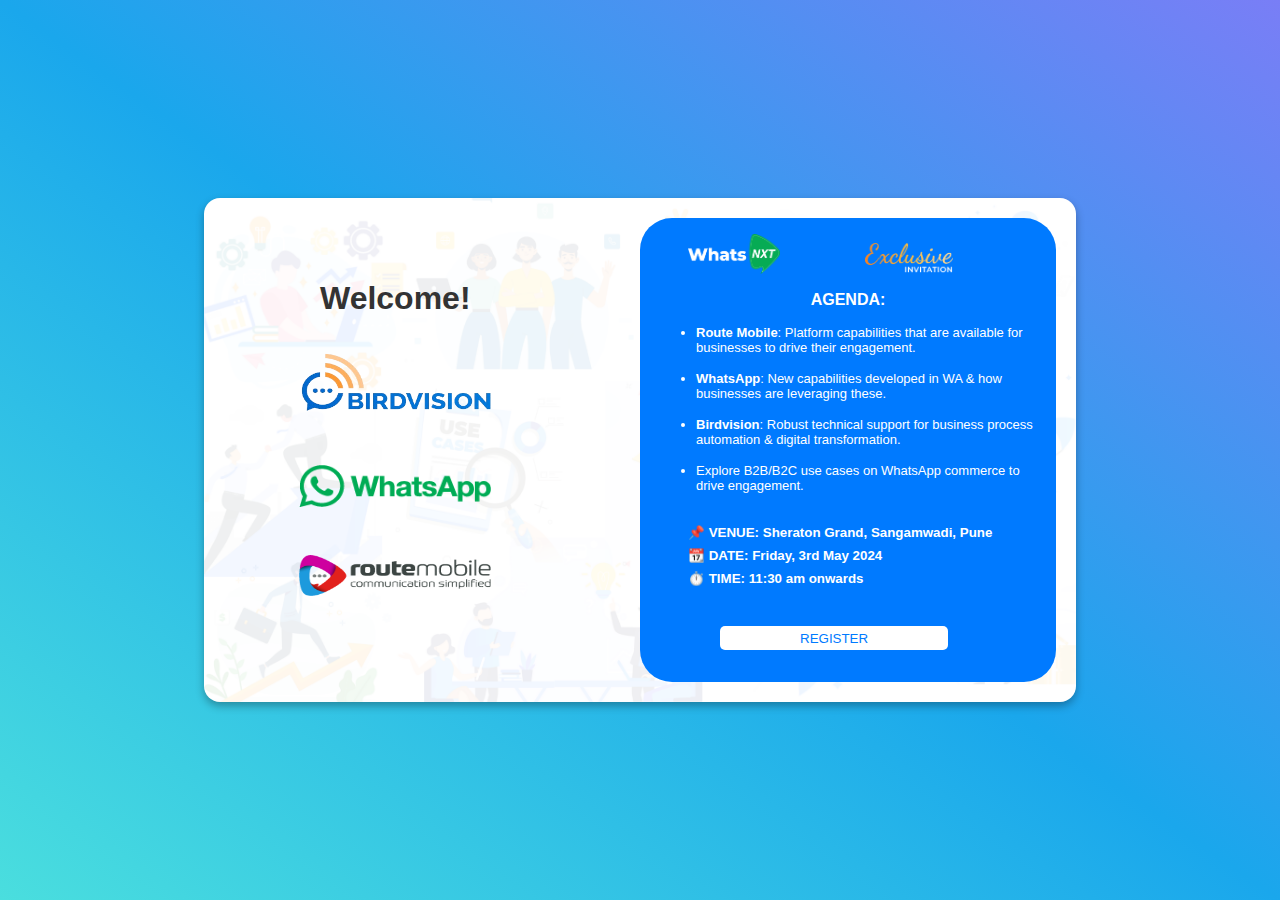
<file: index.html>
<!DOCTYPE html>
<html lang="en">
<head>
    <meta charset="UTF-8">
    <meta name="viewport" content="width=device-width, initial-scale=1.0">
    <title>Event Registration form</title>
    <link rel="stylesheet" href="styles.css">
</head>
<body class=" bg-zinc-100 dark:bg-zinc-800 text-zinc-800 dark:text-zinc-200">
    <div class="card">
        <div class="max-w-4xl mx-auto p-6 bg-white dark:bg-zinc-800 shadow-lg rounded-lg">
            <div class="flex flex-col md:flex-row justify-between items-center">
                <div class="mb-4 md:mb-0 md:mr-4">
                    <h1 class="text-2xl font-bold">Welcome!</h1>
                    <div class="mt-4">
                        <img src="assets/bvc.png" alt="Birdvision Logo" style="height: 5.8rem; width: 13.5rem; display: block;margin:  0.3rem auto 2rem auto;">
                        <img src="assets/whatsapp.png" alt="WhatsApp Logo" class="mt-2">
                        <img src="assets/route.png" alt="Routemobile Logo" class="mt-2">
                    </div>
                </div>
                <div class="w-full md:w-2/3">
                    <div id="agenda" class="bg-blue-500 dark:bg-blue-700 text-white p-4 rounded-lg">
                        <img src="assets/nxt.png" alt="Whats Next Logo" class="nxt">
                        <img src="assets/Exclusive invitation .png" alt="Exclusive invite logo" class="exclusive">
                        <h2 class="text-xl font-bold">AGENDA:</h2>
                        <ul>
                            <li><b>Route Mobile</b>: Platform capabilities that are available for businesses to drive their engagement.</li>
                            <li><b>WhatsApp</b>: New capabilities developed in WA & how businesses are leveraging these.</li>
                            <li><b>Birdvision</b>: Robust technical support for business process automation & digital transformation.</li>
                            <li>Explore B2B/B2C use cases on WhatsApp commerce to drive engagement.</li>
                        </ul>
                        <h5>📌 VENUE: Sheraton Grand, Sangamwadi, Pune</h5>
                        <h5>📆 DATE: Friday, 3rd May 2024</h5>
                        <h5>⏱️ TIME: 11:30 am onwards</h5>
                        <a href="form.html"><button type="button" id="registerBtn" class="button">
                            REGISTER
                        </button></a>
                    </div>
                </div>
            </div>
        </div>
    </div>
</body>
</html>
</file>
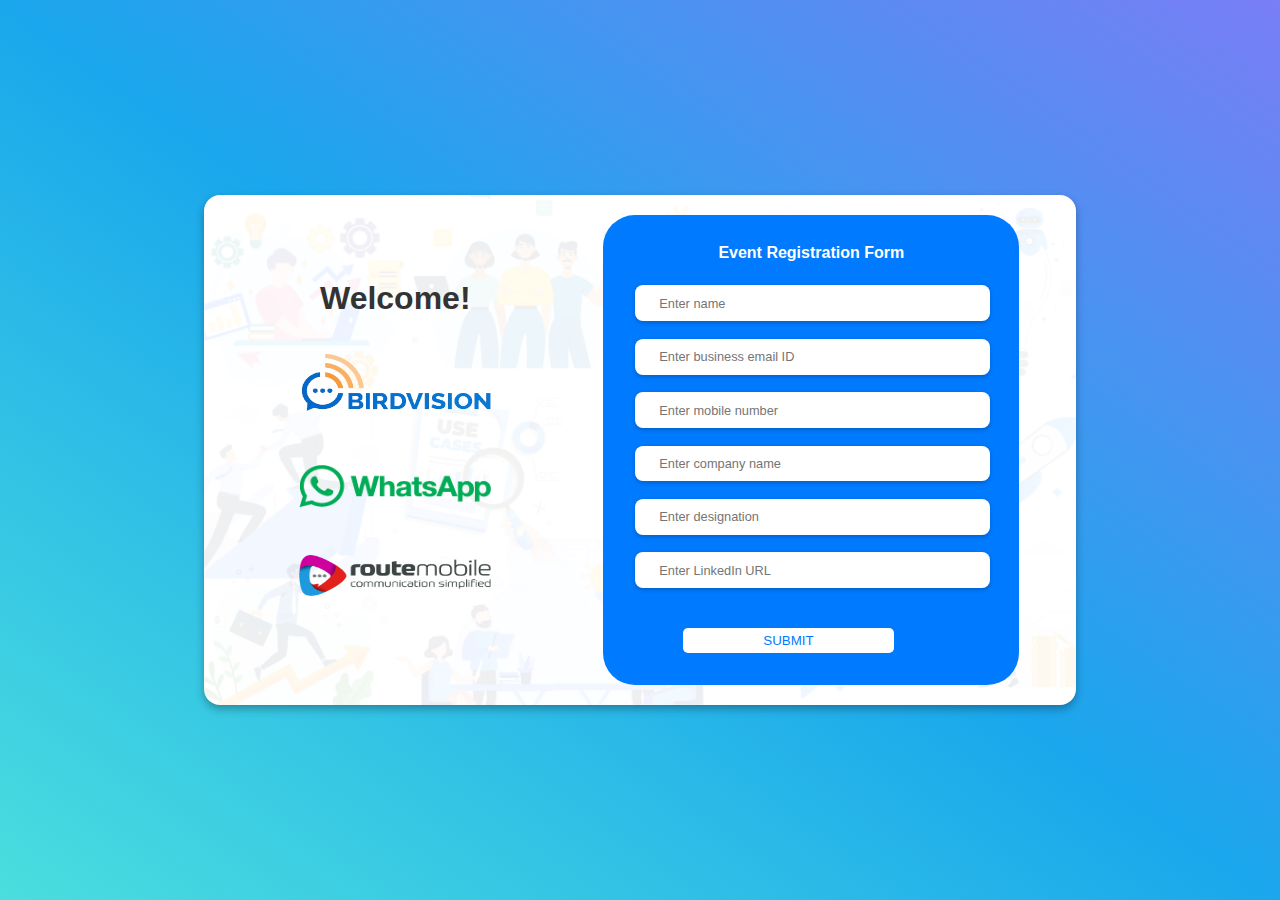
<file: form.html>
<!DOCTYPE html>
<html lang="en">
<head>
    <meta charset="UTF-8">
    <meta name="viewport" content="width=device-width, initial-scale=1.0">
    <title>Event Registration Form</title>
    <link rel="stylesheet" href="styles.css">
</head>
<body class="bg-zinc-100 dark:bg-zinc-800 text-zinc-800 dark:text-zinc-200">
    <div class="card">
        <div class="max-w-4xl mx-auto p-6 bg-white dark:bg-zinc-800 shadow-lg rounded-lg">
            <div class="flex flex-col md:flex-row justify-between items-center">
                <div class="mb-4 md:mb-0 md:mr-4">
                    <h1 class="text-2xl font-bold">Welcome!</h1>
                    <div class="mt-4">
                        <img src="assets/bvc.png" alt="Birdvision Logo" style="height: 5.8rem; width: 13.5rem; display: block;margin:  0.3rem auto 2rem auto;">
                        <img src="assets/whatsapp.png" alt="WhatsApp Logo" class="mt-2">
                        <img src="assets/route.png" alt="Routemobile Logo" class="mt-2">
                    </div>
                </div>
                <div class="w-full md:w-2/3">
                    <div id="agenda" class="bg-blue-500 dark:bg-blue-700 text-white p-4 rounded-lg">
                        <div id="formContainer">
                            <form>
                                <h2>Event Registration Form</h2>
                                <input class="form-control" type="text" placeholder="Enter name">
                                <input class="form-control" type="email" placeholder="Enter business email ID">
                                <input class="form-control" type="tel" maxlength="10" placeholder="Enter mobile number">
                                <input class="form-control" type="text" placeholder="Enter company name">
                                <input class="form-control" type="text" placeholder="Enter designation">
                                <input class="form-control" type="url" placeholder="Enter LinkedIn URL">
                                <a href="thanks.html"><button type="button" class="button">SUBMIT</button>
                            </form>
                        </div>
                    </div>
                </div>
            </div>
        </div>
    </div>
</body>
</html>
</file>
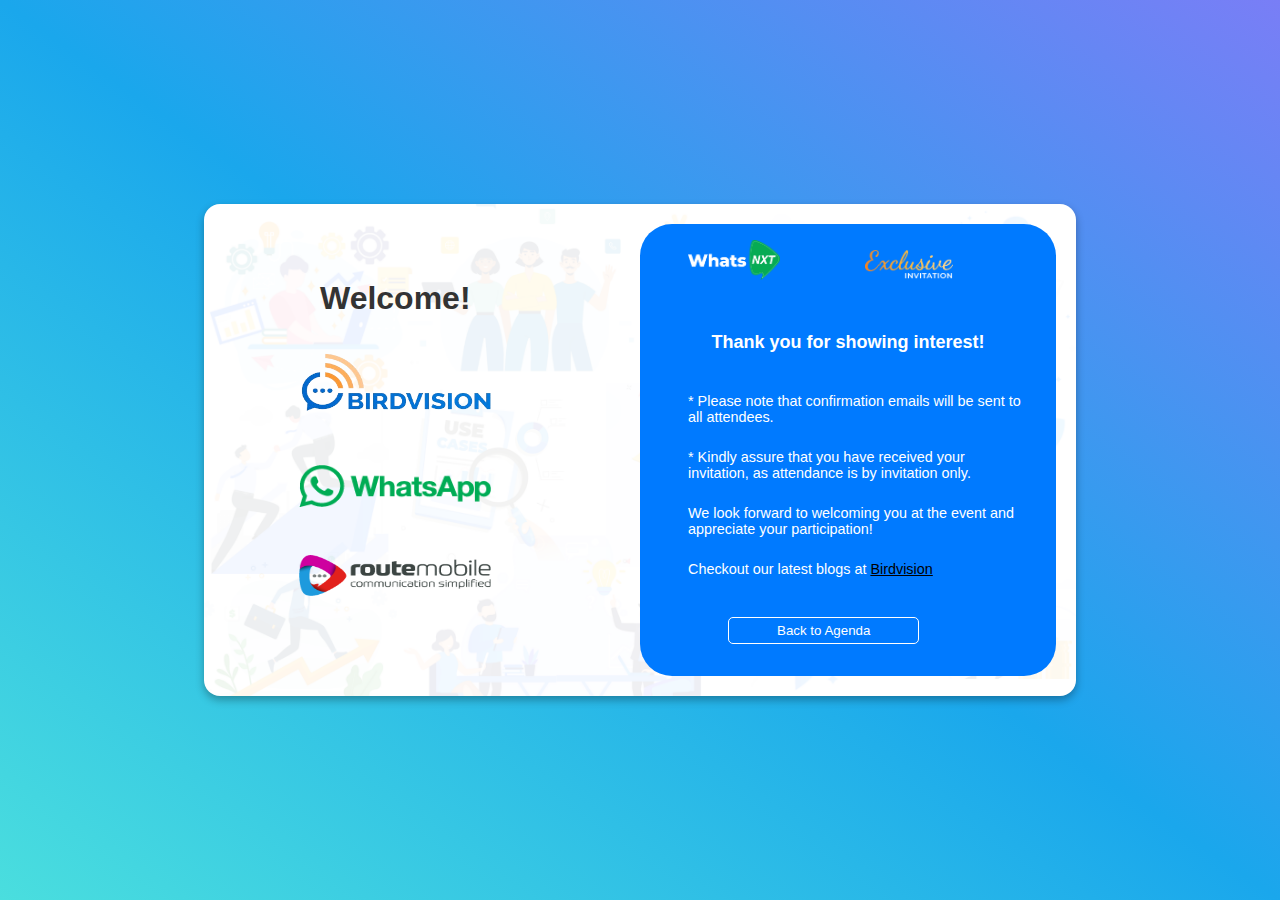
<file: thanks.html>
<!DOCTYPE html>
<html lang="en">
<head>
    <meta charset="UTF-8">
    <meta name="viewport" content="width=device-width, initial-scale=1.0">
    <title>Event Registration Form</title>
    <link rel="stylesheet" href="styles.css">
    
</head>
<body class="bg-zinc-100 dark:bg-zinc-800 text-zinc-800 dark:text-zinc-200">
    <div class="card">
        <div class="max-w-4xl mx-auto p-6 bg-white dark:bg-zinc-800 shadow-lg rounded-lg">
            <div class="flex flex-col md:flex-row justify-between items-center">
                <div class="mb-4 md:mb-0 md:mr-4">
                    <h1 class="text-2xl font-bold">Welcome!</h1>
                    <div class="mt-4">
                        <img src="assets/bvc.png" alt="Birdvision Logo" style="height: 5.8rem; width: 13.5rem; display: block;margin:  0.3rem auto 2rem auto;">
                        <img src="assets/whatsapp.png" alt="WhatsApp Logo" class="mt-2">
                        <img src="assets/route.png" alt="Routemobile Logo" class="mt-2">
                    </div>
                </div>
                <div class="w-full md:w-2/3">
                    <div id="agenda" class="bg-blue-500 dark:bg-blue-700 text-white p-4 rounded-lg">
                        <div id="thankYouContainer" class="thankyou">
                            <img src="assets/nxt.png" alt="Whats Next Logo" class="nxt">
                            <img src="assets/Exclusive invitation .png" alt="Exclusive invite logo" class="exclusive">
                            <h2 class="text-xl font-bold mt-4" style="margin: 3rem auto 2.5rem auto; font-size: large;">Thank you for showing interest!</h2>
                            <p>* Please note that confirmation emails will be sent to all attendees.</p>
                            <p>* Kindly assure that you have received your invitation, as attendance is by invitation only.</p>
                            <p>We look forward to welcoming you at the event and appreciate your participation!</p>
                            <p>Checkout our latest blogs at <a href="https://www.birdvision.in" style="color: black;">Birdvision</a></p>
                            <a href="index.html"><button style="background-color: #007aff;color: white; border:1px solid white;padding: 0.3rem 3rem;">Back to Agenda</button></a>
                        </div>
                    </div>
                </div>
            </div>
        </div>
    </div>
   
</body>
</html>
</file>
<file: styles.css>
/* Color Palette */
:root {
    --primary-color: #007aff; 
    --secondary-color: #e0e0e0;
    --text-color: #333;
    --background-color: #f4f4f4;
}

body {
    font-family: Arial, Helvetica, sans-serif;
    background-image: linear-gradient(to bottom left,#797ef6,#1aa7ec,#4adede);
    background-color: var(--background-color);
    color: var(--text-color);
    display: flex;
    justify-content: center;
    align-items: center;
    min-height: 100vh;
    margin: 0;
    padding: 0;
}

h2{
    font-size: medium;
    text-align: center;
}

li{
    font-size: small;
    margin-bottom: 1rem;
}

ul{
    margin-bottom: 2rem;
}

h5{
    font-size: smaller;
    margin: 0 0 0.5rem 2rem;
}

p{
    font-size: 0.9rem;
    text-align: left;
    margin: 0.1rem 1rem 1.5rem 2rem;
}

.card {
    background-image: url("assets/background.png");
    height: 100%;
    background-position: center;
    background-repeat: no-repeat;
    background-size: cover;
    max-width: 900px;
    width: 100%;
    margin: 20px;
    padding: 20px;
    box-shadow: 0 4px 8px rgba(0, 0, 0, 0.3);
    background-color: #fff;
    border-radius: 1rem;
}

.flex {
    display: flex;
    flex-wrap: wrap;
}

.form-control{
    background-color: white;
    font-size: 0.8rem;
    height: 1rem;
    margin: 0.6rem auto 0.5rem auto;
    padding: 0.62rem 1.5rem;
    width: 80%;
    border: none;
    border-radius: 0.5rem;
    outline: none;
    box-shadow: 0 0.12rem 0.25rem rgba(0, 0, 0, 0.2);
  }

.justify-between {
    justify-content: space-between;
}

.items-center {
    align-items: center;
}

.mb-4 {
    margin-bottom: 1rem;
}

.mt-2 {
    height: 2.6rem;
    width: 12rem;
    margin: 0.5rem auto 3rem auto;
    display: block; 
}

.mt-4 {
    margin-top: 1rem;
}

.p-4 {
    padding: 1rem;
}

.text-2xl {
    font-size: 2rem;
}

.font-bold {
    font-weight: bold;
}

.bg-blue-500 {
    background-color: var(--primary-color);
}

.text-white {
    color: #fff;
}

.rounded-lg {
    border-radius: 2rem;
}

.hidden {
    display: none;
}

.nxt {
    max-height: 2.5rem;
    max-width: 6rem;
    margin-left: 2rem;
}

.exclusive {
    max-height: 2rem;
    max-width: 5.5rem;
    margin-left: 5rem;
    margin-right: 2rem;
}

#registrationForm {
    background-color: #007aff;
    font-size: 0.8rem;
    height: 1.7rem;
    margin: 0.6rem;
    padding: 0.62rem 0.9rem;
    width: 100%;
    border: none;
    border-radius: 0.5rem;
    outline: none;
    box-shadow: 0 0.12rem 0.25rem rgba(0, 0, 0, 0.2);
}

button{
    text-align: center;
    background-color: white;
    color: #007aff;
    border:none;
    margin: 2rem 4.5rem 1rem 4rem;
    padding: 0.3rem 5rem;
    border-radius: 5px;
    cursor: pointer;
}

button:hover {
    background-color: #007aff;
    color: white;
    border: 1px solid white;
}

.w-full{
    width: 100%;
}

@media (max-width: 768px) {
    .flex {
        flex-direction: column;
    }
    h1{
        text-align: center;
    }
    .exclusive{
        margin: 0 1rem 0 1rem;
    }
    button{
        margin: 2rem;
    }
    .thankyou{
        width: 285px;
    }
    #thankYouContainer button{
        margin: 1rem 2.5rem 1rem 2.5rem;
    }
    .nxt {
        max-height: 2rem;
        max-width: 4rem;
        margin-left: 2rem;
    }
    
    .exclusive {
        max-height: 1.5rem;
        max-width: 5rem;
        margin-left: 5rem;
        margin-right: 2rem;
    }
}

@media (min-width: 768px) {
    .w-full {
        width: 50%;
    }
    .card{
        width: 65%;
    }
    
    h1{
        margin: 2.5rem 6rem 1.5rem 6rem  ;
    }
    .form-control{
        margin: 0.6rem 1rem 0.5rem 1rem;

    }
    #thankYouContainer button{
        margin: 1rem 4.7rem 1rem 4.5rem;
    }
    
}
/*button{
    margin: 0.1rem 4.5rem auto 4rem;    1rem 5.2rem 2rem 5.5rem;
}*/
</file>
